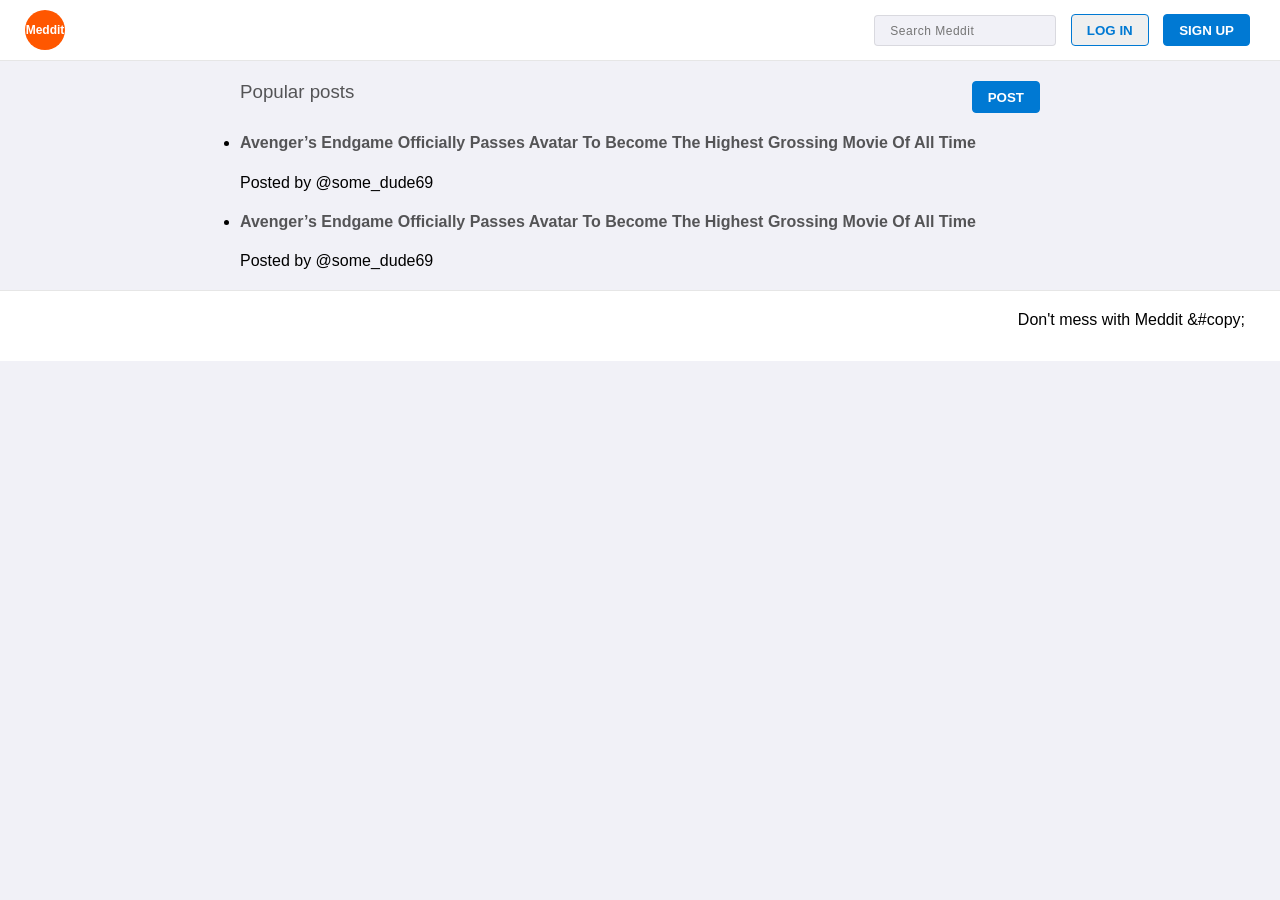
<file: index.html>
<!DOCTYPE html>
<html>

<head>
    <meta charset="utf-8" />
    <title>Meddit</title>
    <!-- You can add your styles and scripts here -->
    <link rel="stylesheet" type="text/css" media="screen" href="styles/basic.css" />
</head>

<body>
    <div id="root">
        <header class='banner' id="nav">
            <h1 id="logo" class="flex-center">Meddit</h1>
            <ul class='nav'>
                <li class="nav-item">
                    <input id="search" data-id-search placeholder="Search Meddit" type="search" />
                </li>
                <li class='nav-item'>
                    <button data-id-login class="button button-primary">Log In</button>
                </li>
                <li class='nav-item'>
                    <button data-id-signup class="button button-secondary">Sign Up</button>
                </li>
            </ul>
        </header>

        <div id='content'>
            <ul id="feed" data-id-feed>
                <div class="feed-header">
                    <h3 class="feed-title alt-text">Popular posts</h3>
                    <button class="button button-secondary">Post</button>
                </div>
                <li class="post" data-id-post>
                    <div class="vote" data-id-upvotes></div>
                    <div class="content">
                        <h4 data-id-title class="post-title alt-text">Avenger’s Endgame Officially Passes Avatar To Become The
                            Highest Grossing Movie Of All Time</h4>
                        <p class="post-author" data-id-author>Posted by @some_dude69</p>
                    </div>
                </li>
                <li class="post" data-id-post>
                    <div class="vote" data-id-upvotes></div>
                    <div class="content">
                        <h4 data-id-title class="post-title alt-text">Avenger’s Endgame Officially Passes Avatar To Become The
                            Highest Grossing Movie Of All Time</h4>
                        <p class="post-author" data-id-author>Posted by @some_dude69</p>
                    </div>
                </li>
            </ul>
        </div>
        <footer>
            <p>Don't mess with Meddit &#copy;</p>
        </footer>
    </div>
    <!-- <script type="module" src="src/index.js" crossorigin="use-credentials"></script> -->
</body>

</html>
</file>
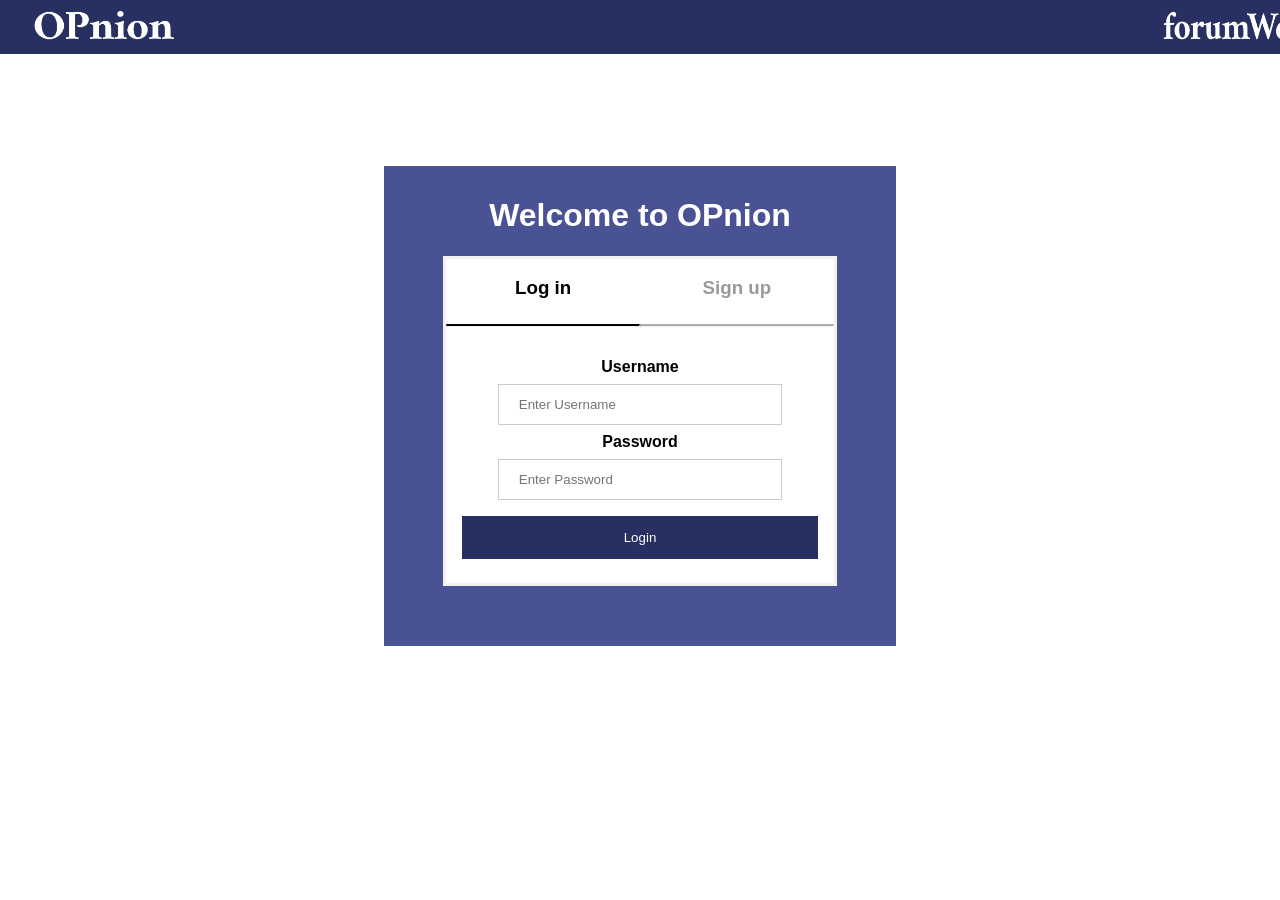
<file: main.html>
<!DOCTYPE html>
<html>
<head>
    <link rel="stylesheet" href="style.css">
</head>
<body>
    <div class="row">
        <div class="column left" >
            <img src="contoth1.png" alt="Website name" style="width:9em;">
        </div>
        <div class="column right" >
            <img src="contoh2.png" alt="website type" style="width:9em;">
        </div>
    </div>

    <div class="loginbox">
        <h1>Welcome to OPnion</h1>

        <form action="/action_page.php" method="post">
            <div class="clearfix">
                <div class="box" >
                    <h3>Log in</h3>
                </div>
                <div class="box" >
                    <h3><a href="/signup" style="color: rgb(153, 153, 153);text-decoration: none;">Sign up</a></h3>
                </div>
            </div>
        <hr class="login"style="margin: 0px; width:50%;">
        <hr class="login1"style="margin: 0px; width:50%;">
        <br>
            <div class="container">
                <label for="uname"><b>Username</b></label>
                <input type="text" placeholder="Enter Username" name="uname" required>
                <br>
                <label for="psw"><b>Password</b></label>
                <input type="password" placeholder="Enter Password" name="psw" required>
                
                <button type="submit">Login</button>
            </div>
        </form>

    </div>







</body>
<footer>

</footer>
</html>
</file>
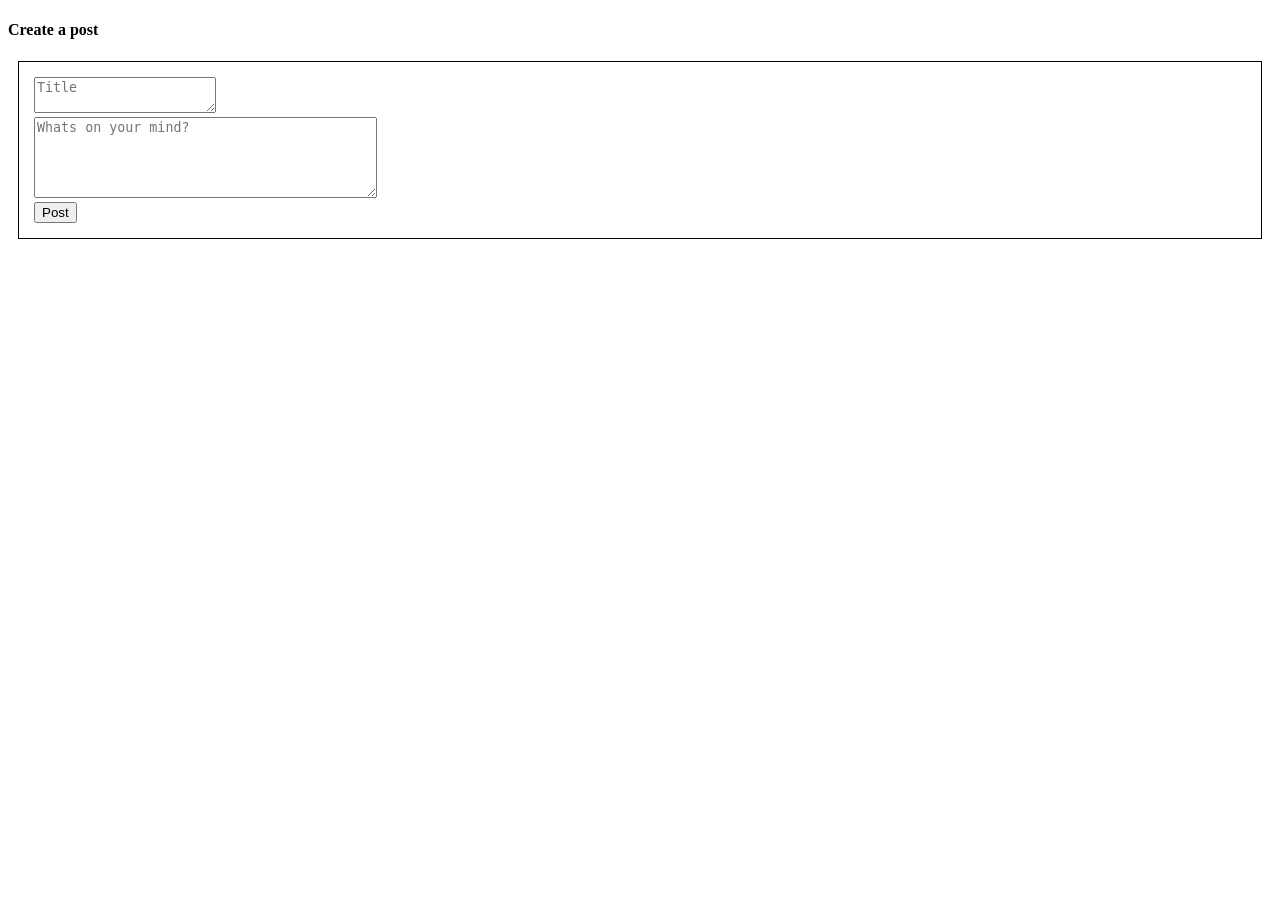
<file: posting.html>
<!DOCTYPE html>
<html lang="en" dir="ltr">
  <head>
    <meta charset="utf-8">
    <link rel="stylesheet" href="styles/post.css" />
    <title>Create a post</title>
  </head>
  <body>
    <h4>Create a post</h4>
    <form class="create-post" action="" method="post">
      <textarea name="title" placeholder="Title" maxlength="300"></textarea><br>
      <textarea name="content" rows="5" cols="40"placeholder="Whats on your mind?"></textarea><br>
      <input type="submit" value="Post">
    </form>

  </body>
</html>
</file>
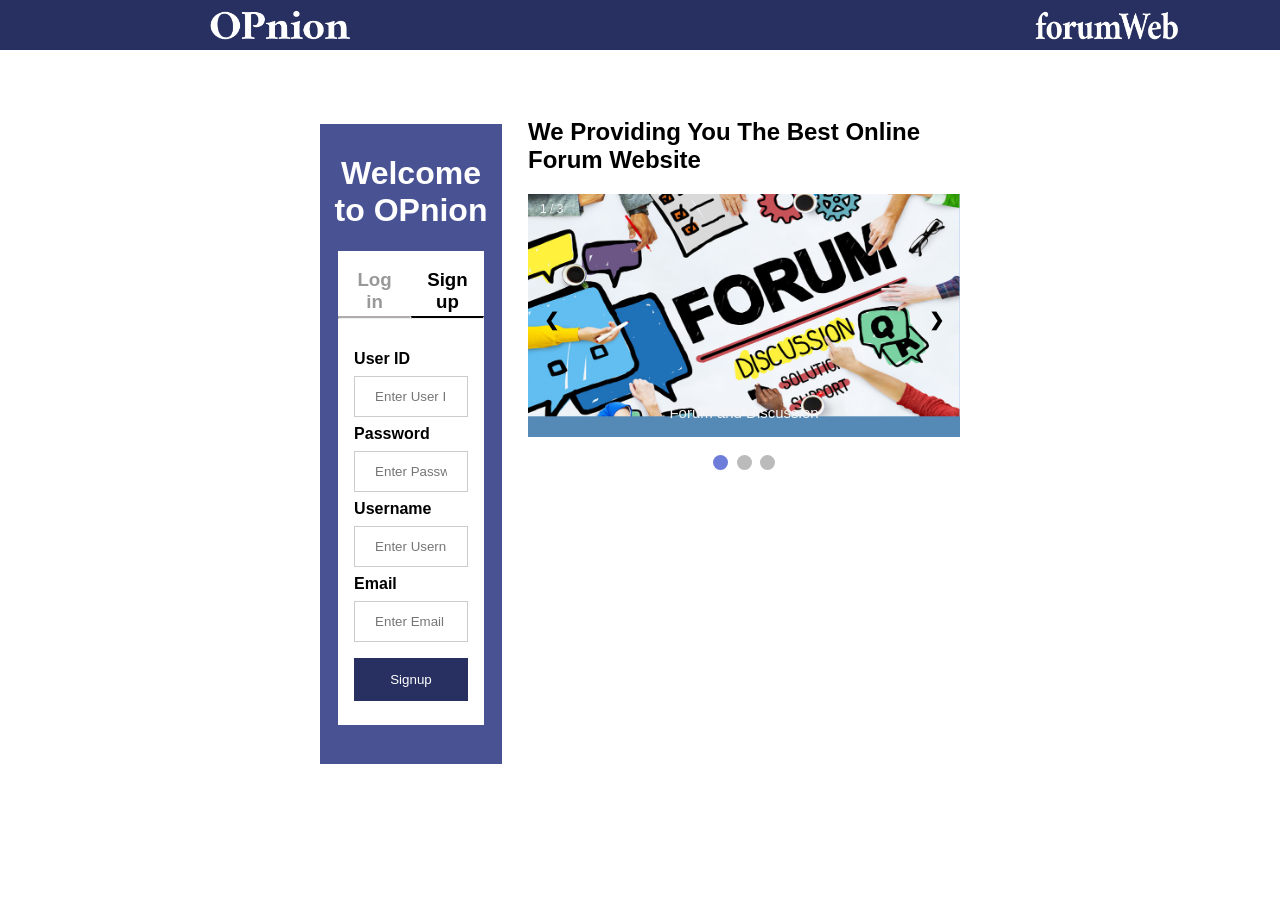
<file: profileModule/signup.html>
<!DOCTYPE html>
<html>
<head>
    <link rel="stylesheet" href="style.css">
</head>
<body>
    <div class="row">
        <div class="column left" >
            <img src="/public/contoth1.png" alt="Website name" style="width:9em;">
        </div>
        <div class="column right" >
            <img src="/public/contoh2.png" alt="website type" style="width:9em;">
        </div>
    </div>
<div class="row">
    <div class="column left2">
        <div class="signupbox">
            <h1 style="text-align:center;">Welcome to OPnion</h1>
            <form action="/action_page.php" method="post">
                <div class="clearfix">
                    <div class="box" >
                        <h3><a href="signin.html" style="color: rgb(153, 153, 153);text-decoration: none;">Log in</a></h3>
                    </div>
                    <div class="box" >
                        <h3>Sign up</h3>
                    </div>
                </div>
            <hr class="login1"style="margin: 0px; width:50%;">
            <hr class="login"style="margin: 0px; width:50%;">
            <br>
                <div class="container">
                    <label for="uname"><b>User ID</b></label>
                    <input type="text" placeholder="Enter User ID" name="uID" required>
                    <br>
                    <label for="psw"><b>Password</b></label>
                    <input type="password" placeholder="Enter Password" name="psw" required>
                    <br>
                    <label for="uname"><b>Username</b></label>
                    <input type="text" placeholder="Enter Username" name="uname" required>
                    <br>
                    <label for="uname"><b>Email</b></label>
                    <input type="email" placeholder="Enter Email" name="email" required>
                    <br>
                    <button type="submit">Signup</button>
                </div>
            </form>
    
        </div>
    </div>

    <div class="column right2">
        <h2>We Providing You The Best Online Forum Website</h2>
        <div class="slideshow-container">

            <div class="mySlides fade">
              <div class="numbertext">1 / 3</div>
              <img src="/public/blog1.jpg" style="width:100%">
              <div class="text">Forum and Discussion</div>
            </div>
            
            <div class="mySlides fade">
              <div class="numbertext">2 / 3</div>
              <img src="/public/blog2.jpg" style="width:100%">
              <div class="text">Discuss, Suggest,Answer, Publish</div>
            </div>
            
            <div class="mySlides fade">
              <div class="numbertext">3 / 3</div>
              <img src="/public/blog3.jpg" style="width:100%">
              <div class="text">Connect through OPnion</div>
            </div>
            
            <a class="prev" onclick="plusSlides(-1)">&#10094;</a>
            <a class="next" onclick="plusSlides(1)">&#10095;</a>
            
            </div>
            <br>
            
            <div style="text-align:center">
              <span class="dot" onclick="currentSlide(1)"></span> 
              <span class="dot" onclick="currentSlide(2)"></span> 
              <span class="dot" onclick="currentSlide(3)"></span> 
            </div>
            
            <script>
            var slideIndex = 1;
            showSlides(slideIndex);
            
            function plusSlides(n) {
              showSlides(slideIndex += n);
            }
            
            function currentSlide(n) {
              showSlides(slideIndex = n);
            }
            
            function showSlides(n) {
              var i;
              var slides = document.getElementsByClassName("mySlides");
              var dots = document.getElementsByClassName("dot");
              if (n > slides.length) {slideIndex = 1}    
              if (n < 1) {slideIndex = slides.length}
              for (i = 0; i < slides.length; i++) {
                  slides[i].style.display = "none";  
              }
              for (i = 0; i < dots.length; i++) {
                  dots[i].className = dots[i].className.replace(" active", "");
              }
              slides[slideIndex-1].style.display = "block";  
              dots[slideIndex-1].className += " active";
            }
            </script>

    </div>
</div>
      




    







</body>
<footer>

</footer>
</html>
</file>
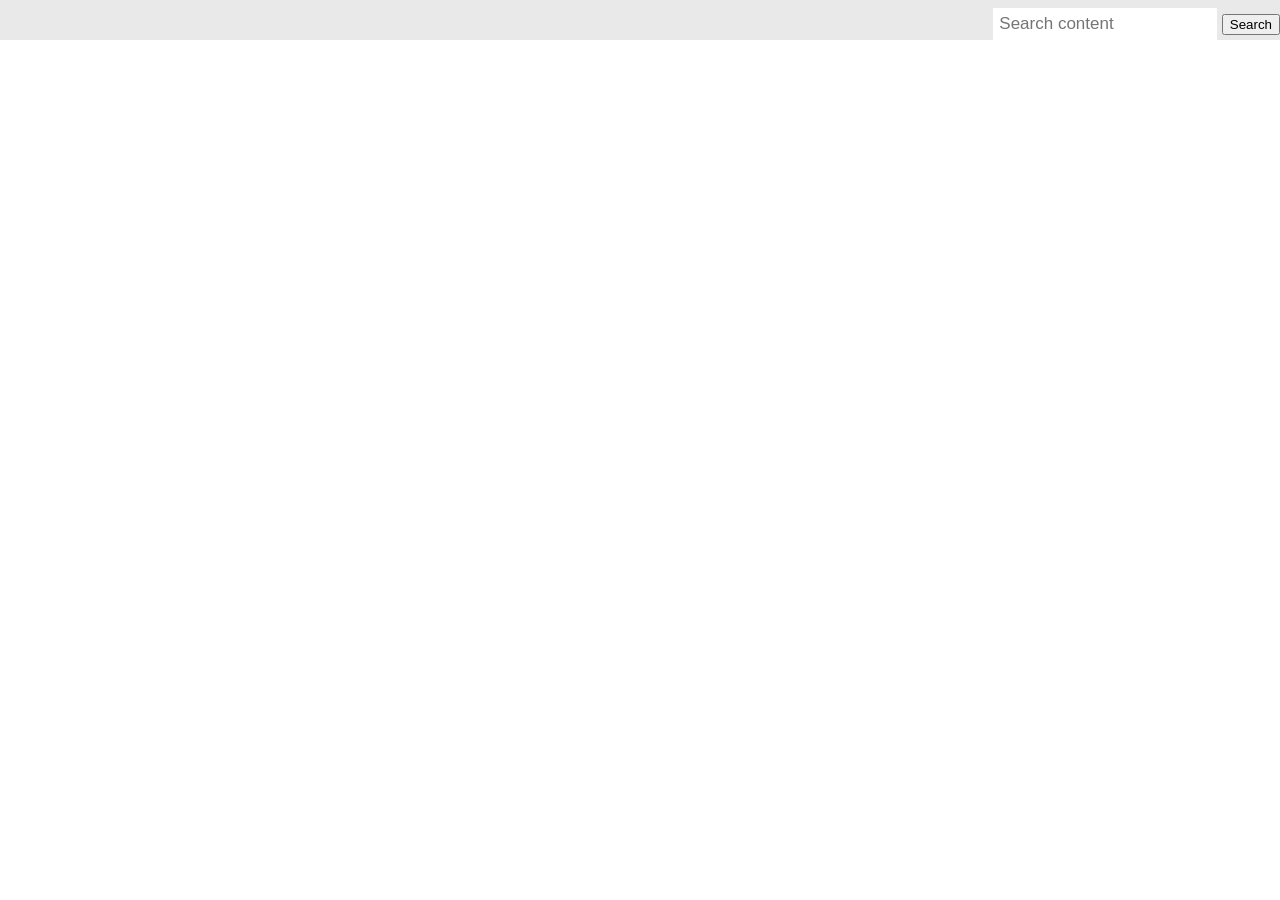
<file: search/webapp_search_test.html>
<!DOCTYPE html>
<html>

  <head lang="en">
    <meta charset="utf-8">
    <link rel="stylesheet" href="search.css" />
 </head>

  <body>
    <div class="topnav">
      <!-- <a class="active" href="#discovers">Discovers</a>
      <a href="#posts">Posts</a>
      <a href="#friends">Friends</a> -->

      <div class="search-container">

        <form action="search1.php" method="post">
          <input type="text" placeholder="Search content" name="query" />
          <input type="submit" value="Search" />
          <!-- <i class="searchfunc"></i> -->
        </form>

      </div>
    </div>

    <div style="padding-left: 16px">
    </div>
  </body>
  
</html>
</file>
<file: styles/basic.css>
/* base styles, feel free to edit */
:root {
  --reddit-blue: #0079D3;
  --reddit-orange: #FF5700;
  --reddit-grey: rgba(0, 0, 0, 0.0975);
  --reddit-light-grey:  rgba(0, 0, 0, 0.041);
  --reddit-bg-color: #f1f1f7;
  --body-text-size: 12px;
  --alt-text-color:  rgba(0, 0, 0, 0.65);
}

html,
body {
  margin: 0;
  padding: 0;
  background-color: var(--reddit-bg-color);
  height: 100%;
  font-family: -apple-system, 'Open Sans', 'Helvetica Neue', sans-serif;
}

footer {
  border-top: 1px solid var(--reddit-grey);
  padding: 10px;
  background-color: white;
  min-height: 50px;
  text-align: right;
}

.alt-text {
  color: var(--alt-text-color);
}

.flex-center {
  display: flex;
  justify-content: center;
  align-items: center;
}

.banner {
  display: flex;
  flex-direction: row;
  flex-wrap: nowrap;
  justify-content: space-between;
  align-items: center;
  background-color: white;
  min-height: 50px;
  border-bottom: 1px solid var(--reddit-grey);
}

#logo {
  color: white;
  font-size: var(--body-text-size);
  width: 40px;
  height: 40px;
  background-color: var(--reddit-orange);
  border-radius: 50%;
  cursor: pointer;
}

input, textarea {
  background-color: var(--reddit-bg-color);
  font: inherit;
  font-size: var(--body-text-size);
  border: none;
  padding: 7.5px 15px;
  outline: none;
  border: 1px solid var(--reddit-grey);
  border-radius: 4px;
}

input::placeholder, textarea::placeholder {
  letter-spacing: 0.5px;
  font-size: var(--body-text-size);
}

input:focus, textarea:focus {
  background-color: white;
  border-color: var(--reddit-blue);
}

button {
  cursor: pointer;
}
.button {
  border: 1px solid var(--reddit-blue);
  border-radius: 4px;
  text-transform: uppercase;
  padding: 7.5px 15px;
  font-weight: bold;
}

.button-primary {
  color: var(--reddit-blue);
}

.button-secondary {
  background-color: var(--reddit-blue);
  color: white;
}

.banner > *,
footer > * {
  margin: 10px 25px;
}

.nav {
  list-style-type: none;
  padding: 0;
}

.nav-item {
  margin: auto;
  padding: 5px;
  display: inline;
  list-style-type: none;
}

#feed {
  min-width: 500px;
  max-width: 800px;
  width: 80%;
  margin: 20px auto;
  padding: 0;
}

.feed-header {
  display: flex;
  justify-content: space-between;
}

.feed-title {
  font-weight: normal;
  margin: 0;
}

/* Add your styles here */
/* Styles for login page */
.auth-form {
  border-radius: 5px;
  min-width: 500px;
  max-width: 800px;
  width: 80%;
  margin: 20px auto;
  padding: 0;
}

.post-form {
  border-radius: 5px;
  min-width: 500px;
  max-width: 800px;
  width: 100%;
  margin: 20px auto;
  padding: 0;
}

input:not([type=search]), button[value=Submit], textarea{
  width: 100%;
  padding: 12px 20px;
  margin: 8px 0;
  display: inline-block;
  border: 1px solid #ccc;
  border-radius: 4px;
  box-sizing: border-box;
}
.error-message {
  color: red;
  font-size: var(--body-text-size)
}
.success-message {
  color: green;
  font-size: var(--body-text-size)
}

.modal {
  display: block; /*TODO:change to none*/
  position: fixed;
  overflow-y: auto;
  /* z-index: 200; */
  top: 10%;
  left: 15%;
  right: 15%;
  width: 70%;
  height: 75%;
  background: white;
  box-shadow: 1px 1px 6px rgba(0, 0, 0, 0.4);
  padding: 1rem;
}
.blur {
  -webkit-filter: blur(1px);
  -moz-filter: blur(1px);
  -o-filter: blur(1px);
  -ms-filter: blur(1px);
  filter: blur(1px);
  overflow: hidden;
}
/* for profile page */
.username {
  font-size: 28px;
  font-weight: 300;
  line-height: 32px;
  display: block;
  overflow: hidden;
  text-overflow: ellipsis;
  white-space: nowrap;
}
.profile-content {
  min-width: 500px;
  max-width: 800px;
  width: 80%;
  margin: 20px auto;
  padding: 0;
}
.username {
  display: inline;
  padding-right: 20px;
}

.modal .fa-window-close {
  position: fixed;
  right: 14%;
}
.user-meta {
  font-weight: 500;
}
.toggle {
  display: none;
}
.clickable {
  cursor: pointer;
}
.action {
  margin: auto 10px;  
}
.flex-right {
  display: flex;
  float: right;
  right: 0%;
}

#search-form {
  display: inline;
}
</file>
<file: style.css>
body{
    margin:0;
    font-family: Arial, Helvetica, sans-serif;
}

* {
    box-sizing: border-box;
  }
  .column {
    float: left;
    padding: 10px;
    background-color:#283061;
  }
  .left {
    padding-left:2em;
    width: 90%;
  }
  .right {
    width: 10%;
  }
  
  .row:after {
    content: "";
    display: table;
    clear: both;
  }

  .column2 {
  float: left;
  width: 40%;
  padding: 2em;
  height: 300px;
  background-color:rgb(214, 215, 255);
}
.loginbox {
  margin: auto;
  width: 40%;
  height: 30em;
  background-color:#495394;
  padding: 10px;
  margin-top:7em;
  color: white;
  text-align:center;
}

form {
  border: 3px solid #f1f1f1;
  background-color: white;
  color: black;
  width: 80%;
  margin:auto;
}

input[type=text], input[type=password] {
  width: 80%;
  padding: 12px 20px;
  margin: 8px 0;
  display: inline-block;
  border: 1px solid #ccc;
  box-sizing: border-box;
}

button {
  background-color:#283061;
  color: white;
  padding: 14px 20px;
  margin: 8px 0;
  border: none;
  cursor: pointer;
  width: 100%;
}

button:hover {
  opacity: 0.8;
}
.cancelbtn {
  width: auto;
  padding: 10px 18px;
  background-color: #f44336;
}
.container {
  padding: 16px;
}
.box {
  float: left;
  width: 50%;
  padding-left: 10px;
  padding-right: 10px;
  margin-bottom:15px;
  height: 50px;
  text-align:center;
}
.clearfix::after {
  content: "";
  clear: both;
  display: table;
}
hr.login {
  border-top: 2px solid black;
  width:50%;
  float:left;
}

hr.login1 {
  border-top: 2px solid rgb(177, 171, 171);
  width:50%;
  float:left;
}
</file>
<file: styles/post.css>
.post-page {
    border: 1px solid black;
    margin: 50px;
    padding: 15px;
}

.post-content {
    border: 1px solid black;
    padding: 15px;
    margin: 10px;
}

.post-comments {
    border: 1px solid black;
    margin: 10px;
    padding: 15px;
}

.separated-comment {
    border: 1px solid black;
    margin: 10px;
    padding: 15px;
}
.create-post {
    border: 1px solid black;
    margin: 10px;
    padding: 15px;
}
</file>
<file: profileModule/style.css>
body{
    margin:0;
    font-family: Arial, Helvetica, sans-serif;
}
* {
    box-sizing: border-box;
  }
  .column {
    float: left;
    padding: 10px;
    
  }
  .left {
    padding-left:13em;
    width: 80%;
    background-color:#283061;
  }
  .right {
    width: 20%;
    background-color:#283061;
  }
  
  .row:after {
    content: "";
    display: table;
    clear: both;
  }

.left2 {
  padding-left:20em;
  width: 40%;
}
.right2 {
  width: 60%;
  padding-top:3em;
  padding-left:1em;
  padding-right:20em;
  
}

.left3 {
  width: 55%;
  margin-left:12em;
  padding-top: 2em;
  height:70em;
}

.right3 {
  width: 20%;
  padding-top: 3em;
}
.profil{
  width:20em;
  width:70em;
  background-color: #283061;
}


.loginboxx {
  width: 100%;
  height: 3em;
  background-color:#495394;
  padding: 10px;
  margin-top:4em;
  color: white;
  
}


.loginbox {
  width: 100%;
  height: 100%;
  background-color:#495394;
  padding: 20px;
  margin-top:3em;
  color: white;
  
  
}
.signupbox {
  width: 100%;
  height: 40em;
  background-color:#495394;
  padding: 10px;
  margin-top:4em;
  color: white;
  
}

form {
  
  background-color: white;
  color: black;
  width: 90%;
  margin:auto;
}






.boxborder{
  border: 3px solid #f1f1f1;
  background-color: white;
  color: black;
  width: 90%;
  margin:auto;
  padding: 20px;
}


input[type=text], input[type=password], input[type=email], input[type=hometown], input[type=file] {
  width: 100%;
  padding: 12px 20px;
  margin: 8px 0;
  display: inline-block;
  border: 1px solid #ccc;
  box-sizing: border-box;
}

button {
  background-color:#283061;
  color: white;
  padding: 14px 20px;
  margin: 8px 0;
  border: none;
  cursor: pointer;
  width: 100%;
}

button:hover {
  opacity: 0.8;
}

.container {
  padding: 16px;
}

.box {
  float: left;
  width: 50%;
  padding-left: 10px;
  padding-right: 10px;
  margin-bottom:15px;
  height: 50px;
  text-align:center;
}
.clearfix::after {
  content: "";
  clear: both;
  display: table;
}
hr.login {
  border-top: 2px solid black;
  width:50%;
  float:left;
}

hr.login1 {
  border-top: 2px solid rgb(177, 171, 171);
  width:50%;
  float:left;
}

.mySlides {display: none}
img {vertical-align: middle;}

/* Slideshow container */
.slideshow-container {
  max-width: 1000px;
  position: relative;
  margin: auto;
}

/* Next & previous buttons */
.prev, .next {
  cursor: pointer;
  position: absolute;
  top: 50%;
  width: auto;
  padding: 16px;
  margin-top: -22px;
  color: black;
  font-weight: bold;
  font-size: 18px;
  transition: 0.6s ease;
  border-radius: 0 3px 3px 0;
  user-select: none;
}

/* Position the "next button" to the right */
.next {
  right: 0;
  border-radius: 3px 0 0 3px;
}

/* On hover, add a black background color with a little bit see-through */
.prev:hover, .next:hover {
  background-color: rgba(0,0,0,0.8);
}

/* Caption text */
.text {
  color: #f2f2f2;
  font-size: 15px;
  padding: 8px 12px;
  position: absolute;
  bottom: 8px;
  width: 100%;
  text-align: center;
}

/* Number text (1/3 etc) */
.numbertext {
  color: #f2f2f2;
  font-size: 12px;
  padding: 8px 12px;
  position: absolute;
  top: 0;
}

/* The dots/bullets/indicators */
.dot {
  cursor: pointer;
  height: 15px;
  width: 15px;
  margin: 0 2px;
  background-color: #bbb;
  border-radius: 50%;
  display: inline-block;
  transition: background-color 0.6s ease;
}

.active, .dot:hover {
  background-color: #717171;
}

/* Fading animation */
.fade {
  -webkit-animation-name: fade;
  -webkit-animation-duration: 1.5s;
  animation-name: fade;
  animation-duration: 1.5s;
}

.navbar{
  margin-left: 12em;
  margin-right:11.5em;
}
.behind{
  background-color: #283061;
}

ul{
  list-style-type: none;
  margin: 0;
  padding: 0;
  overflow: hidden;
  background-color: #283061;
}
li{
  float: left;
  width: 10em;
}

li a {
  display: block;
  color: white;
  text-align: center;
  padding: 14px 16px;
  text-decoration: none;
}

li a:hover:not(.active) {
  background-color: #111;
}

.active {
  background-color:#6f7dda;
  
}

.ulprof {
  list-style-type: none;
  margin: auto;
  padding: 0;
  width: 250px;
  background-color: #ffffff;
}

.liprof a {
  display: block;
  color: #000;
  width: 250px;
  text-decoration: none;
}

/* Change the link color on hover */
.liprof a:hover {
  background-color: #555;
  color: white;
}

.liactive{
  display: block;
  color: white;
  width: 250px;
  padding: 13px;
  text-decoration: none;
  background-color: #283061;
  text-align: center;
}
textarea {
  width: 100%;
  height: 150px;
  padding: 12px 20px;
  box-sizing: border-box;
  border: 2px solid #ccc;
  font-size: 16px;
  resize: none;
  color:rgb(0, 0, 0);
}

table {
  border-collapse: collapse;
  width: 70%;
}

th {
  padding: 12px;
  text-align: left;
  border-bottom: 1px solid #ddd;
  width: 20px;
}

td {
  padding: 12px;
  text-align: left;
  border-bottom: 1px solid #ddd;
}
</file>
<file: search/search.css>
* {
  box-sizing: border-box;
}

body {
  margin: 0;
  font-family: Arial, Helvetica, sans-serif;
}

.topnav {
  overflow: hidden;
  background-color: #e9e9e9;
}

.topnav a {
  float: left;
  display: block;
  color: black;
  text-align: center;
  padding: 14px 16px;
  text-decoration: none;
  font-size: 17px;
}

.topnav a:hover {
  background-color: #ddd;
  color: black;
}

.topnav a.active {
  background-color: #2196f3;
  color: white;
}

.topnav .search-container {
  float: right;
}

.topnav input[type="text"] {
  padding: 6px;
  margin-top: 8px;
  font-size: 17px;
  border: none;
}

.topnav .search-container button {
  float: right;
  padding: 6px 10px;
  margin-top: 8px;
  margin-right: 16px;
  background: #ddd;
  font-size: 17px;
  border: none;
  cursor: pointer;
}

.topnav .search-container button:hover {
  background: #ccc;
}

@media screen and (max-width: 600px) {
  .topnav .search-container {
    float: none;
  }
  .topnav a,
  .topnav input[type="text"],
  .topnav .search-container button {
    float: none;
    display: block;
    text-align: left;
    width: 100%;
    margin: 0;
    padding: 14px;
  }
  .topnav input[type="text"] {
    border: 1px solid #ccc;
  }
}
</file>
